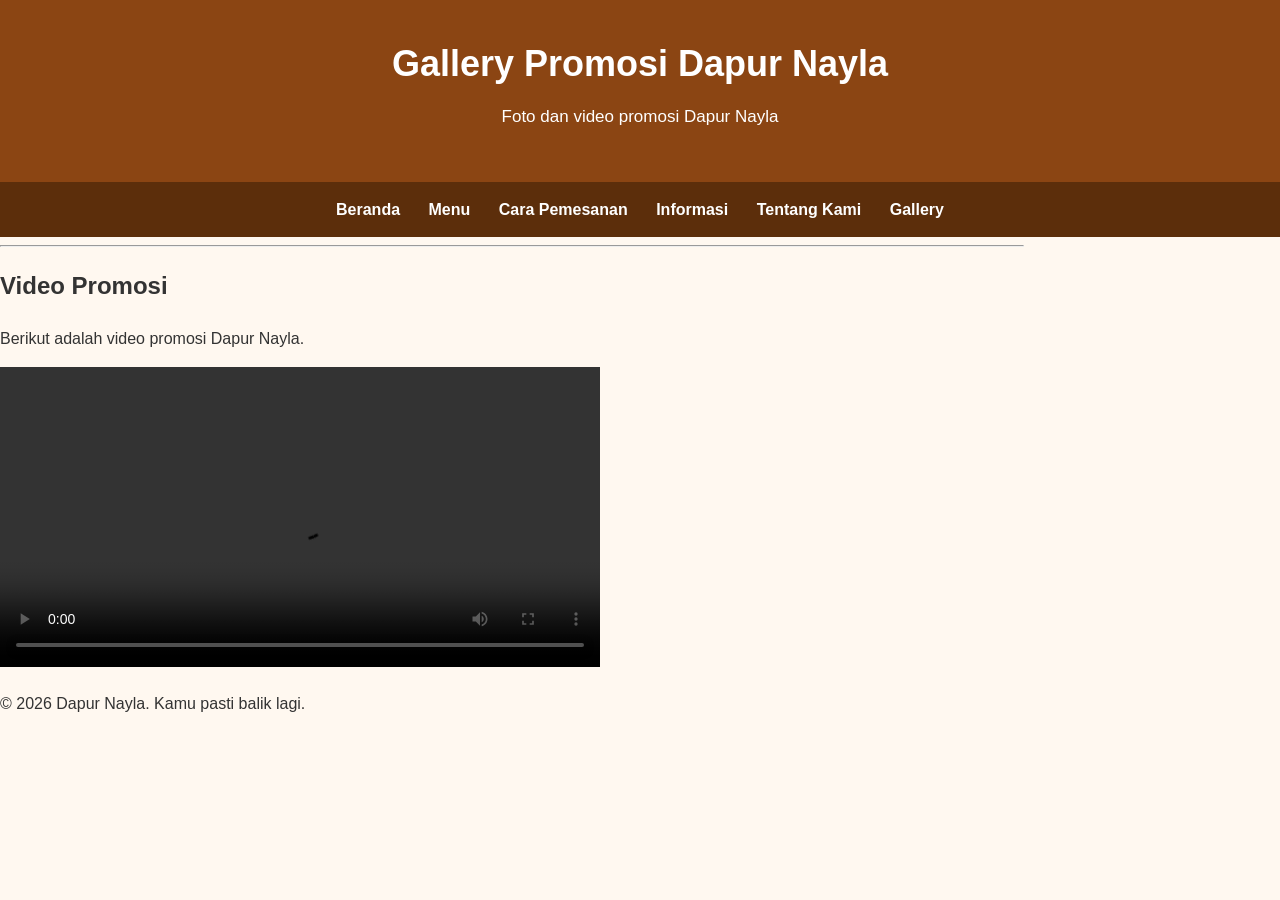
<file: galery.html>
<!DOCTYPE html>

<html>
<head>
    <title>Gallery Promosi - Dapur Nayla</title>
    <link rel="stylesheet" href="style.css">
</head>

<body>

<header>
    <h1>Gallery Promosi Dapur Nayla</h1>
    <p>Foto dan video promosi Dapur Nayla</p>
</header>

<nav>
    <a href="dapurnayla.html">Beranda</a>
    <a href="menu.html">Menu</a>
    <a href="pemesanan.html">Cara Pemesanan</a>
    <a href="informasi.html">Informasi</a>
    <a href="tentang.html">Tentang Kami</a>
    <a href="gallery.html">Gallery</a>
</nav>

<main>

<hr>

<h2>Video Promosi</h2>

<p>
    Berikut adalah video promosi Dapur Nayla.
</p>

<video width="600" controls>
    <source src="promo.mp4" type="video/mp4">
    Browser kamu tidak mendukung video ini.
</video>


</main>

<footer>
    <p>&copy; 2026 Dapur Nayla. Kamu pasti balik lagi.</p>
</footer>

</body>
</html>
</file>
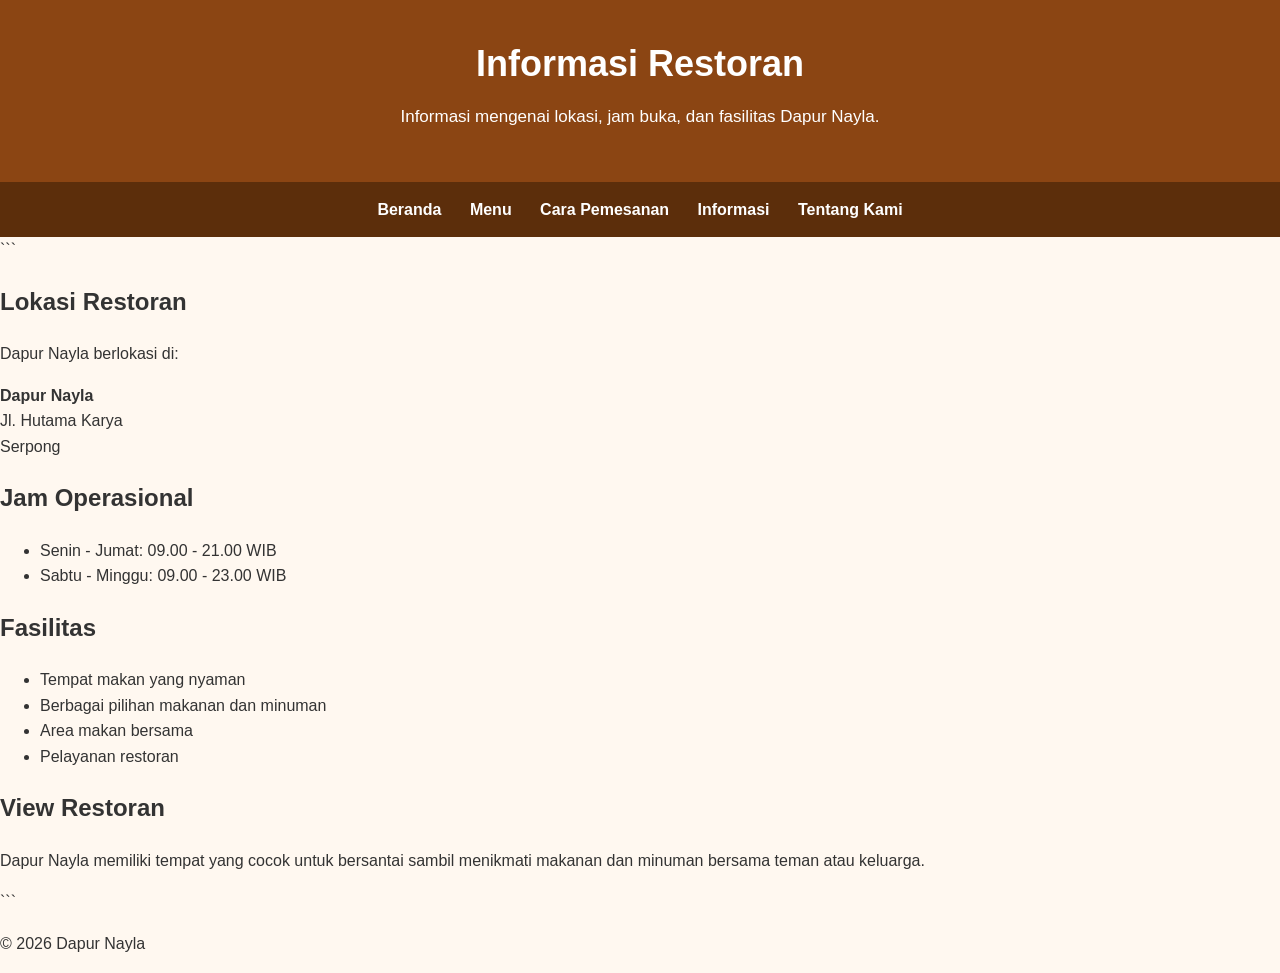
<file: informasi.html>
<!DOCTYPE html>

<html>
<head>
    <title>Informasi - Dapur Nayla</title>
    <link rel="stylesheet" href="style.css">
</head>

<body>

<header>
    <h1>Informasi Restoran</h1>
    <p>Informasi mengenai lokasi, jam buka, dan fasilitas Dapur Nayla.</p>
</header>

<nav>
    <a href="dapurnayla.html">Beranda</a>
    <a href="menu.html">Menu</a>
    <a href="pemesanan.html">Cara Pemesanan</a>
    <a href="informasi.html">Informasi</a>
    <a href="tentang.html">Tentang Kami</a>
</nav>

<main>

```
<h2>Lokasi Restoran</h2>

<p>
    Dapur Nayla berlokasi di:
</p>

<p>
    <b>Dapur Nayla</b><br>
    Jl. Hutama Karya<br>
    Serpong
</p>

<h2>Jam Operasional</h2>

<ul>
    <li>Senin - Jumat: 09.00 - 21.00 WIB</li>
    <li>Sabtu - Minggu: 09.00 - 23.00 WIB</li>
</ul>

<h2>Fasilitas</h2>

<ul>
    <li>Tempat makan yang nyaman</li>
    <li>Berbagai pilihan makanan dan minuman</li>
    <li>Area makan bersama</li>
    <li>Pelayanan restoran</li>
</ul>

<h2>View Restoran</h2>

<p>
    Dapur Nayla memiliki tempat yang cocok untuk bersantai
    sambil menikmati makanan dan minuman bersama teman atau keluarga.
</p>
```

</main>

<footer>
    <p>&copy; 2026 Dapur Nayla</p>
</footer>

</body>
</html>
</file>
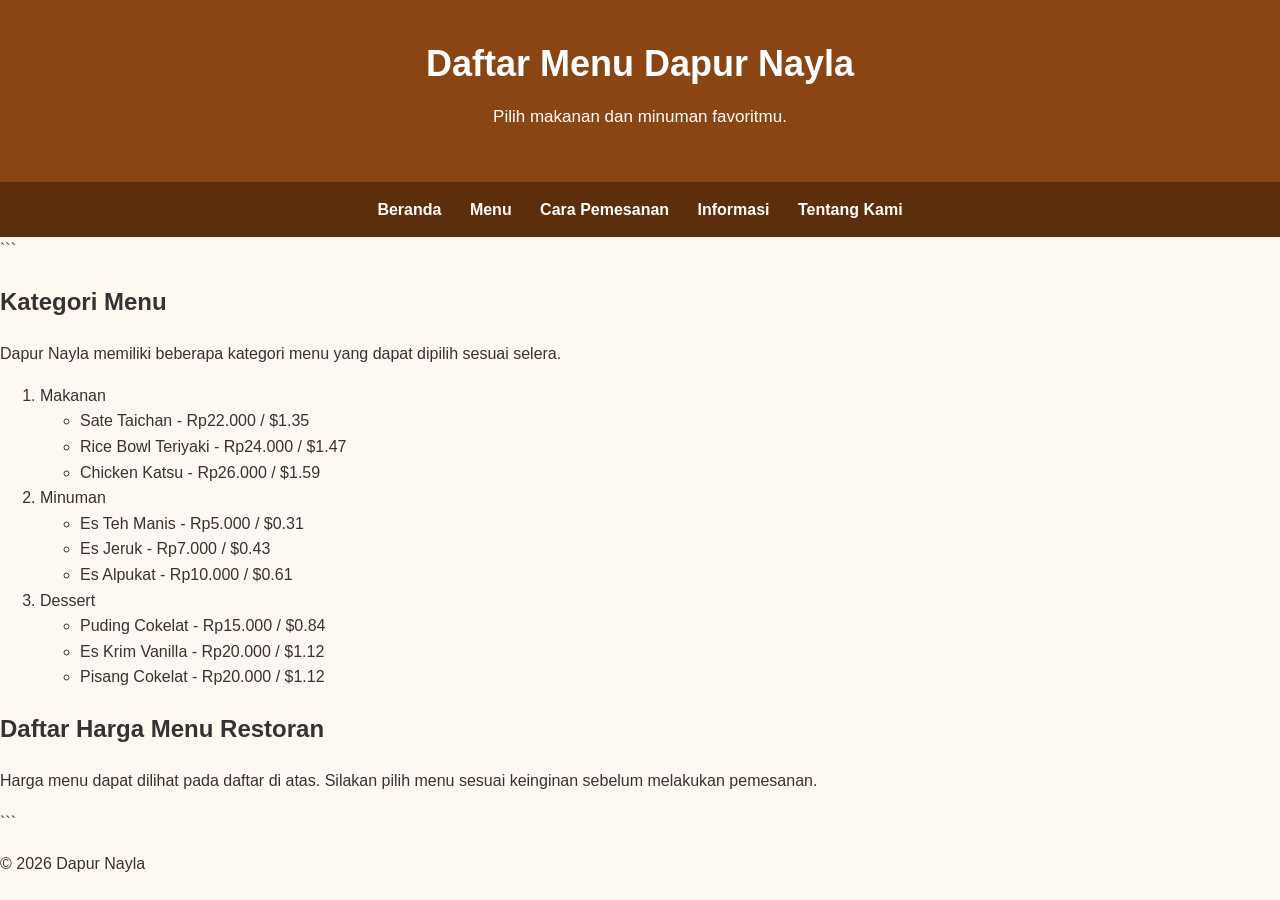
<file: menu.html>
<!DOCTYPE html>

<html>
<head>
    <title>Menu - Dapur Nayla</title>
    <link rel="stylesheet" href="style.css">
</head>

<body>

<header>
    <h1>Daftar Menu Dapur Nayla</h1>
    <p>Pilih makanan dan minuman favoritmu.</p>
</header>

<nav>
    <a href="dapurnayla.html">Beranda</a>
    <a href="menu.html">Menu</a>
    <a href="pemesanan.html">Cara Pemesanan</a>
    <a href="informasi.html">Informasi</a>
    <a href="tentang.html">Tentang Kami</a>
</nav>

<main>

```
<h2>Kategori Menu</h2>

<p>
    Dapur Nayla memiliki beberapa kategori menu yang dapat
    dipilih sesuai selera.
</p>

<ol>

    <li>
        Makanan
        <ul>
            <li>Sate Taichan - Rp22.000 / &dollar;1.35</li>
            <li>Rice Bowl Teriyaki - Rp24.000 / &dollar;1.47</li>
            <li>Chicken Katsu - Rp26.000 / &dollar;1.59</li>
        </ul>
    </li>

    <li>
        Minuman
        <ul>
            <li>Es Teh Manis - Rp5.000 / &dollar;0.31</li>
            <li>Es Jeruk - Rp7.000 / &dollar;0.43</li>
            <li>Es Alpukat - Rp10.000 / &dollar;0.61</li>
        </ul>
    </li>

    <li>
        Dessert
        <ul>
            <li>Puding Cokelat - Rp15.000 / &dollar;0.84</li>
            <li>Es Krim Vanilla - Rp20.000 / &dollar;1.12</li>
            <li>Pisang Cokelat - Rp20.000 / &dollar;1.12</li>
        </ul>
    </li>

</ol>

<h2>Daftar Harga Menu Restoran</h2>

<p>
    Harga menu dapat dilihat pada daftar di atas.
    Silakan pilih menu sesuai keinginan sebelum melakukan pemesanan.
</p>
```

</main>

<footer>
    <p>&copy; 2026 Dapur Nayla</p>
</footer>

</body>
</html>
</file>
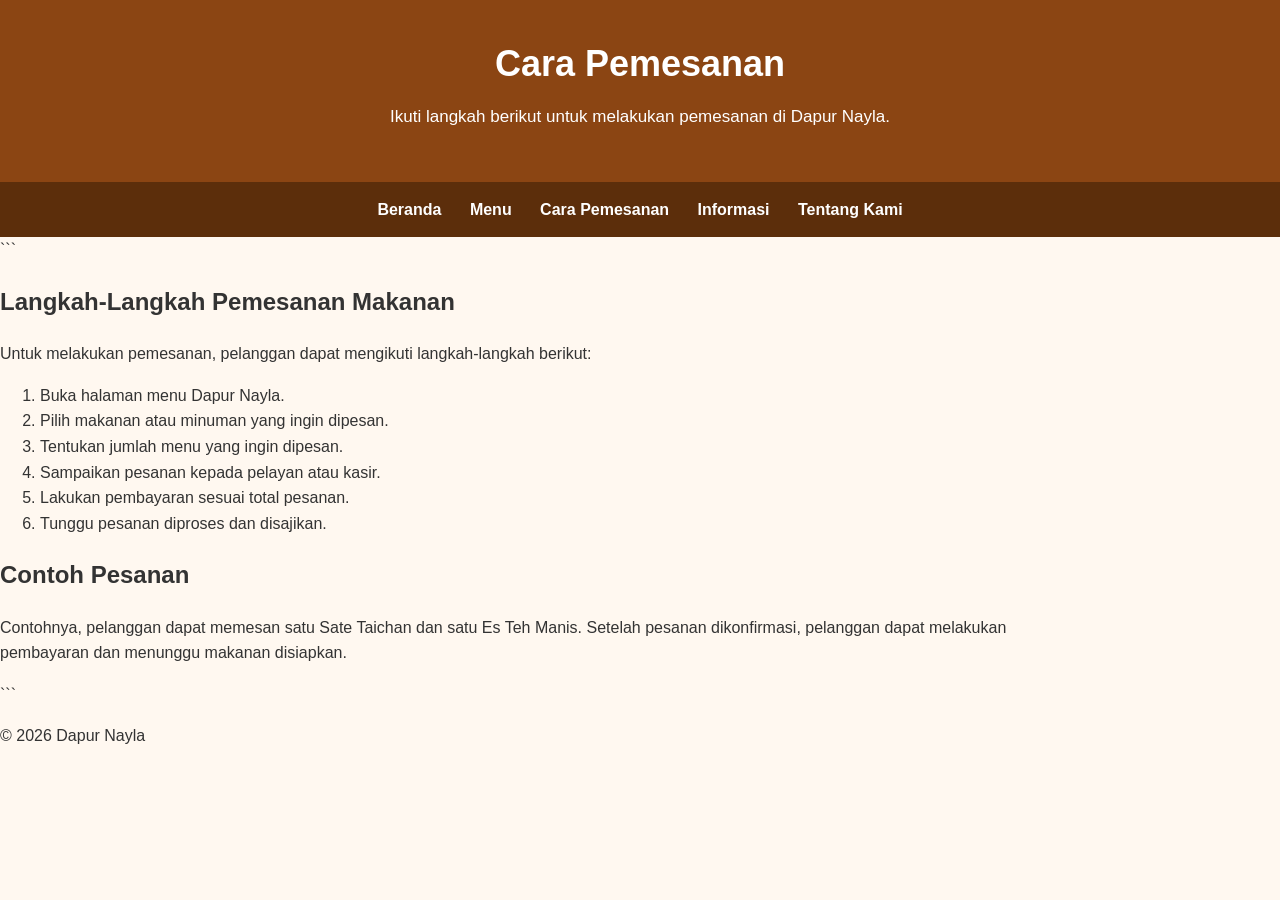
<file: pemesanan.html>
<!DOCTYPE html>

<html>
<head>
    <title>Cara Pemesanan - Dapur Nayla</title>
    <link rel="stylesheet" href="style.css">
</head>

<body>

<header>
    <h1>Cara Pemesanan</h1>
    <p>Ikuti langkah berikut untuk melakukan pemesanan di Dapur Nayla.</p>
</header>

<nav>
    <a href="dapurnayla.html">Beranda</a>
    <a href="menu.html">Menu</a>
    <a href="pemesanan.html">Cara Pemesanan</a>
    <a href="informasi.html">Informasi</a>
    <a href="tentang.html">Tentang Kami</a>
</nav>

<main>

```
<h2>Langkah-Langkah Pemesanan Makanan</h2>

<p>
    Untuk melakukan pemesanan, pelanggan dapat mengikuti
    langkah-langkah berikut:
</p>

<ol>
    <li>Buka halaman menu Dapur Nayla.</li>
    <li>Pilih makanan atau minuman yang ingin dipesan.</li>
    <li>Tentukan jumlah menu yang ingin dipesan.</li>
    <li>Sampaikan pesanan kepada pelayan atau kasir.</li>
    <li>Lakukan pembayaran sesuai total pesanan.</li>
    <li>Tunggu pesanan diproses dan disajikan.</li>
</ol>

<h2>Contoh Pesanan</h2>

<p>
    Contohnya, pelanggan dapat memesan satu Sate Taichan
    dan satu Es Teh Manis. Setelah pesanan dikonfirmasi,
    pelanggan dapat melakukan pembayaran dan menunggu
    makanan disiapkan.
</p>
```

</main>

<footer>
    <p>&copy; 2026 Dapur Nayla</p>
</footer>

</body>
</html>
</file>
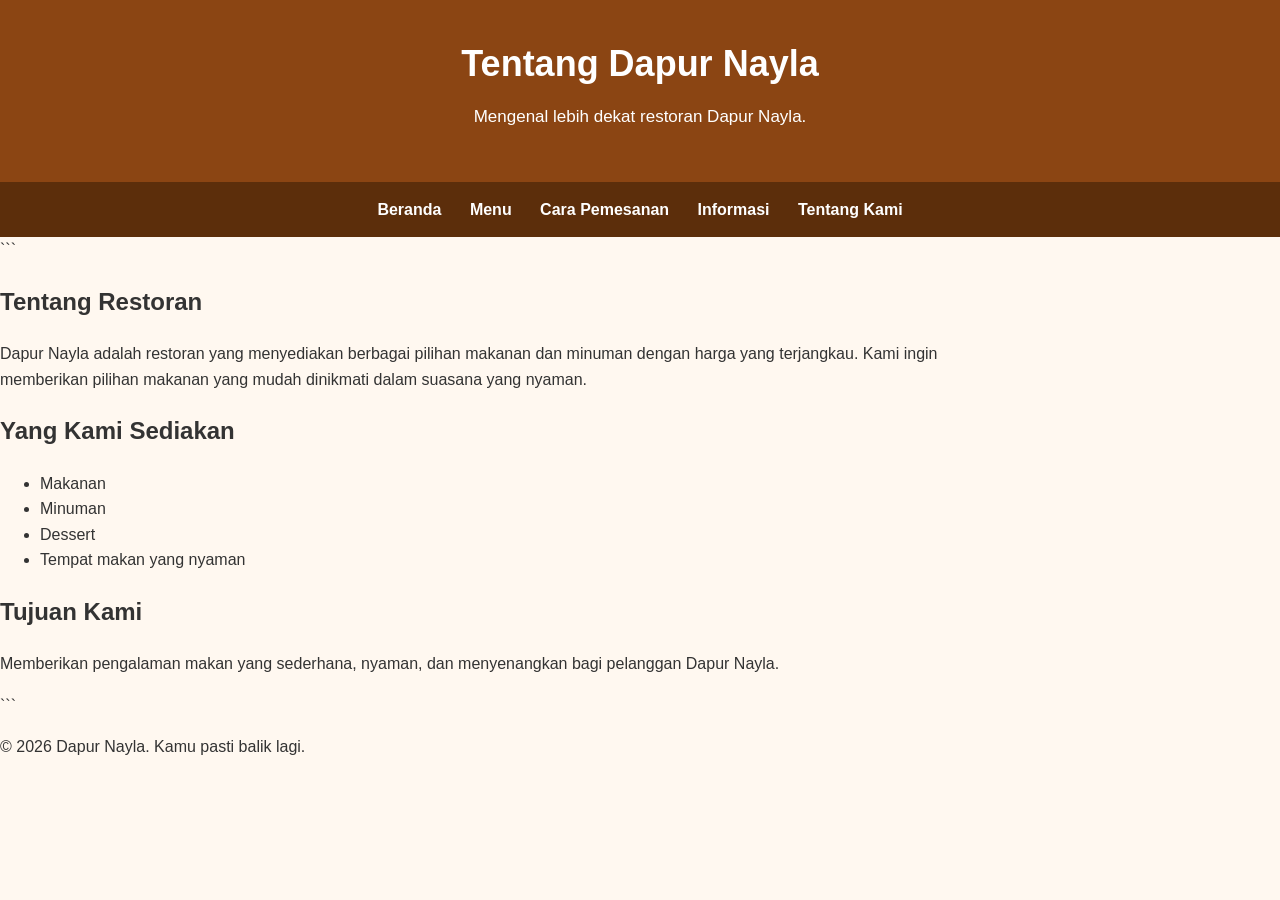
<file: tentang.html>
<!DOCTYPE html>

<html>
<head>
    <title>Tentang Kami - Dapur Nayla</title>
    <link rel="stylesheet" href="style.css">
</head>

<body>

<header>
    <h1>Tentang Dapur Nayla</h1>
    <p>Mengenal lebih dekat restoran Dapur Nayla.</p>
</header>

<nav>
    <a href="dapurnayla.html">Beranda</a>
    <a href="menu.html">Menu</a>
    <a href="pemesanan.html">Cara Pemesanan</a>
    <a href="informasi.html">Informasi</a>
    <a href="tentang.html">Tentang Kami</a>
</nav>

<main>

```
<h2>Tentang Restoran</h2>

<p>
    Dapur Nayla adalah restoran yang menyediakan berbagai
    pilihan makanan dan minuman dengan harga yang terjangkau.
    Kami ingin memberikan pilihan makanan yang mudah dinikmati
    dalam suasana yang nyaman.
</p>

<h2>Yang Kami Sediakan</h2>

<ul>
    <li>Makanan</li>
    <li>Minuman</li>
    <li>Dessert</li>
    <li>Tempat makan yang nyaman</li>
</ul>

<h2>Tujuan Kami</h2>

<p>
    Memberikan pengalaman makan yang sederhana, nyaman,
    dan menyenangkan bagi pelanggan Dapur Nayla.
</p>
```

</main>

<footer>
    <p>&copy; 2026 Dapur Nayla. Kamu pasti balik lagi.</p>
</footer>

</body>
</html>
</file>
<file: style.css>
/* ================================
STYLE UTAMA DAPUR NAYLA
================================ */

body {
font-family: Arial, sans-serif;
margin: 0;
padding: 0;
background-color: #fff8f0;
color: #333;
line-height: 1.6;
}

/* ================================
HEADER
================================ */

header {
background-color: #8b4513;
color: white;
text-align: center;
padding: 35px 20px;
}

header h1 {
margin: 0;
font-size: 36px;
}

header p {
margin-top: 10px;
font-size: 17px;
}

/* ================================
NAVIGASI
================================ */

nav {
background-color: #5c2e0b;
text-align: center;
padding: 15px 10px;
}

nav a {
color: white;
text-decoration: none;
margin: 0 12px;
font-weight: bold;
display: inline-block;
}

nav a:hover {
color: #ffd9a0;
text-decoration: underline;
}

/* ================================
KONTEN UTAMA
================================ */

main {
width: 80%;
</file>
